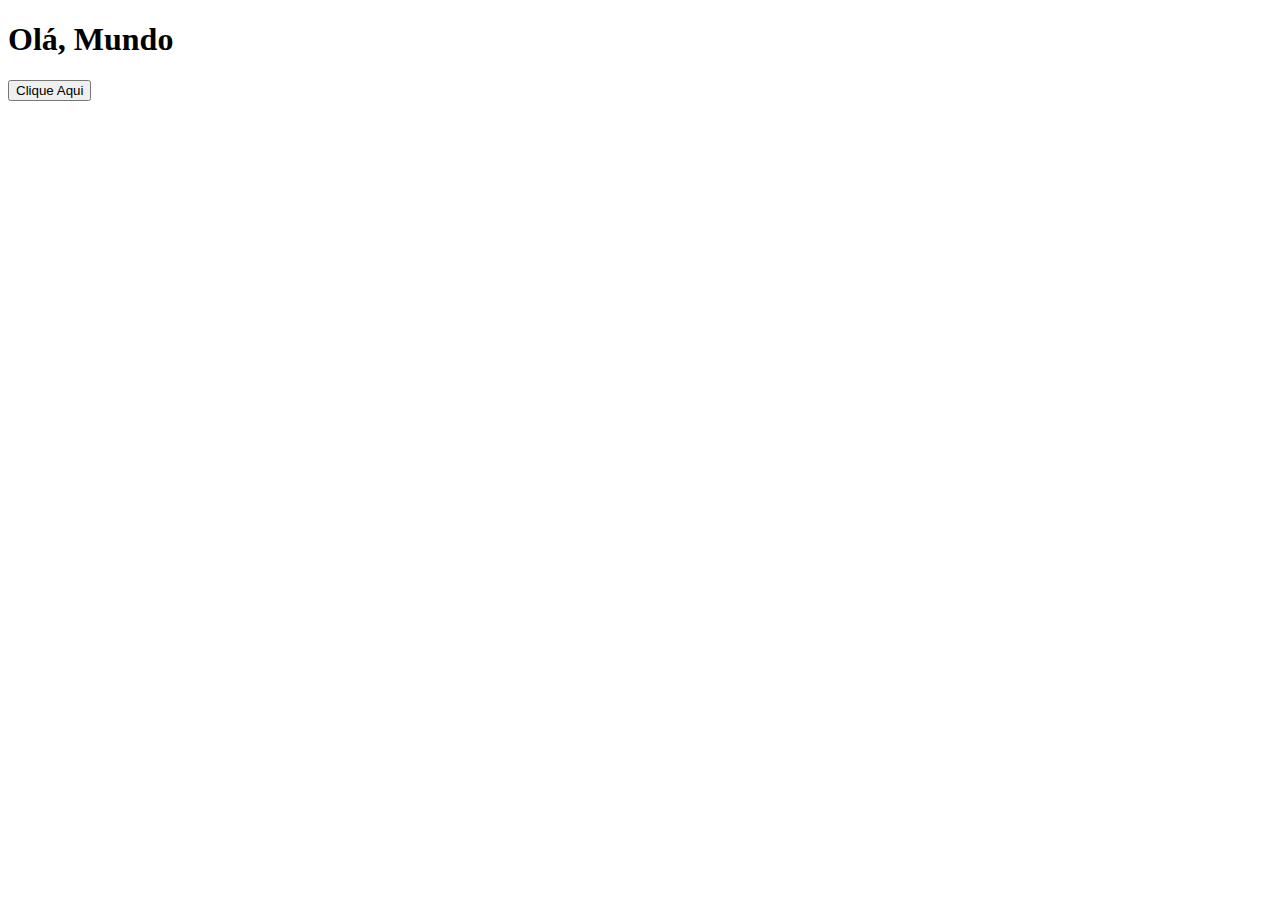
<file: index2.html>
<!DOCTYPE html>
<html lang="en">
<head>
    <meta charset="UTF-8">
    <meta name="viewport" content="width=device-width, initial-scale=1.0">
    <title>Document</title>
</head>
<body>
    <h1 id="titulo">Olá, Mundo</h1>
    <button onclick="MudarTexto()">Clique Aqui</button>

    <script>
        function MudarTexto() {
            document.getElementById('titulo').innerText = 'texto alterado!';
        }
    </script>
    
</body>
</html>
</file>
